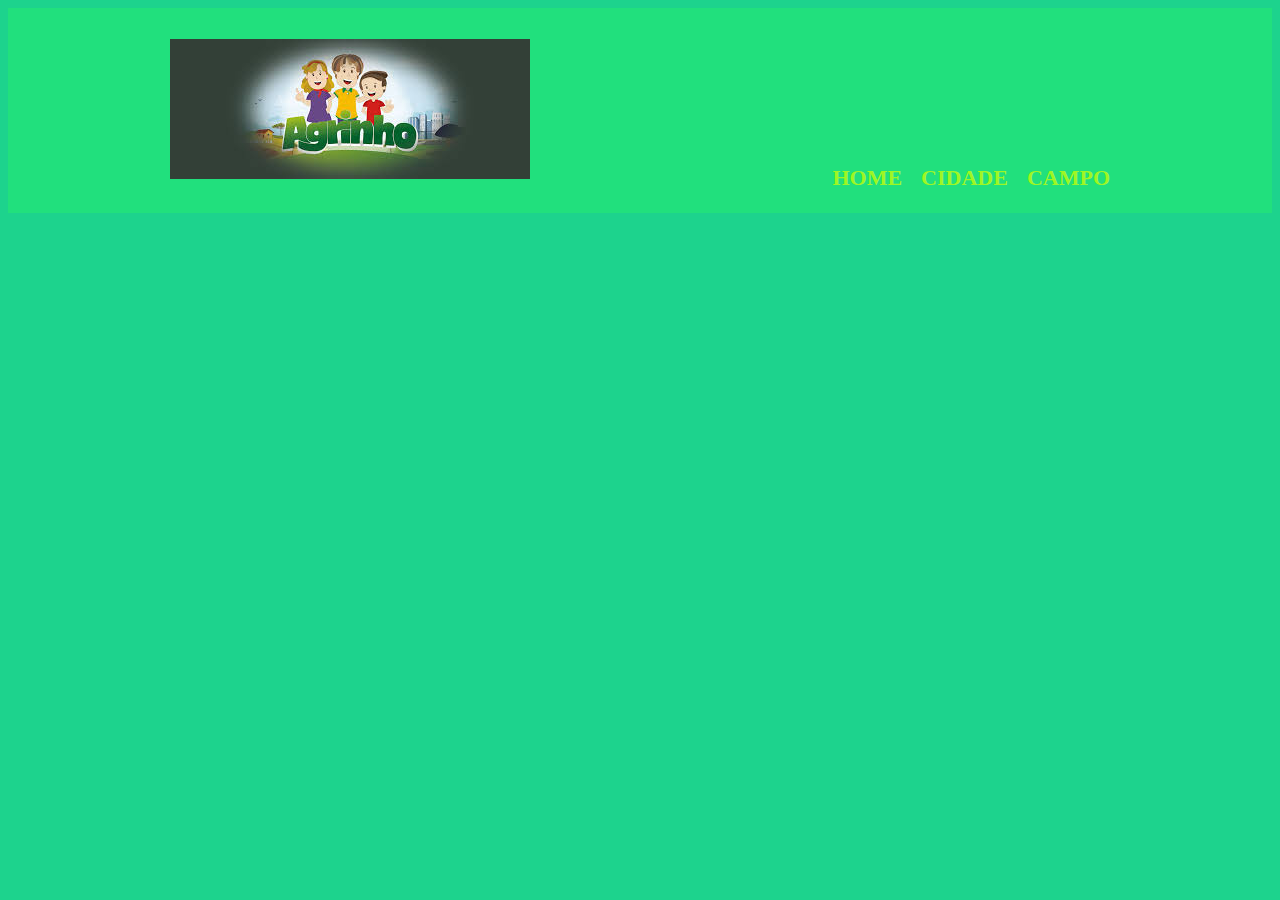
<file: index.html>
<!DOCTYPE html>
<html lang="pt-br">


	<head>
		<meta charset="UTF-8">
		<title> AGRINHO </title>

		<link rel="stylesheet" href="reset.css">
		<link rel="stylesheet" href="style.css">
	</head>

<body>
	<header>
		<div class="caixa">
			<h1><img src="download.jpeg"></h1>

			<nav>
				<ul>
					<li><a href="index.html">Home</a></li>
					<li><a href="cidade.html">cidade</a></li>
					<li><a href="campo.html">campo</a></li>
				</ul>
			</nav>
		</div>
	</header>
	<main>


</body>

</html>
</file>
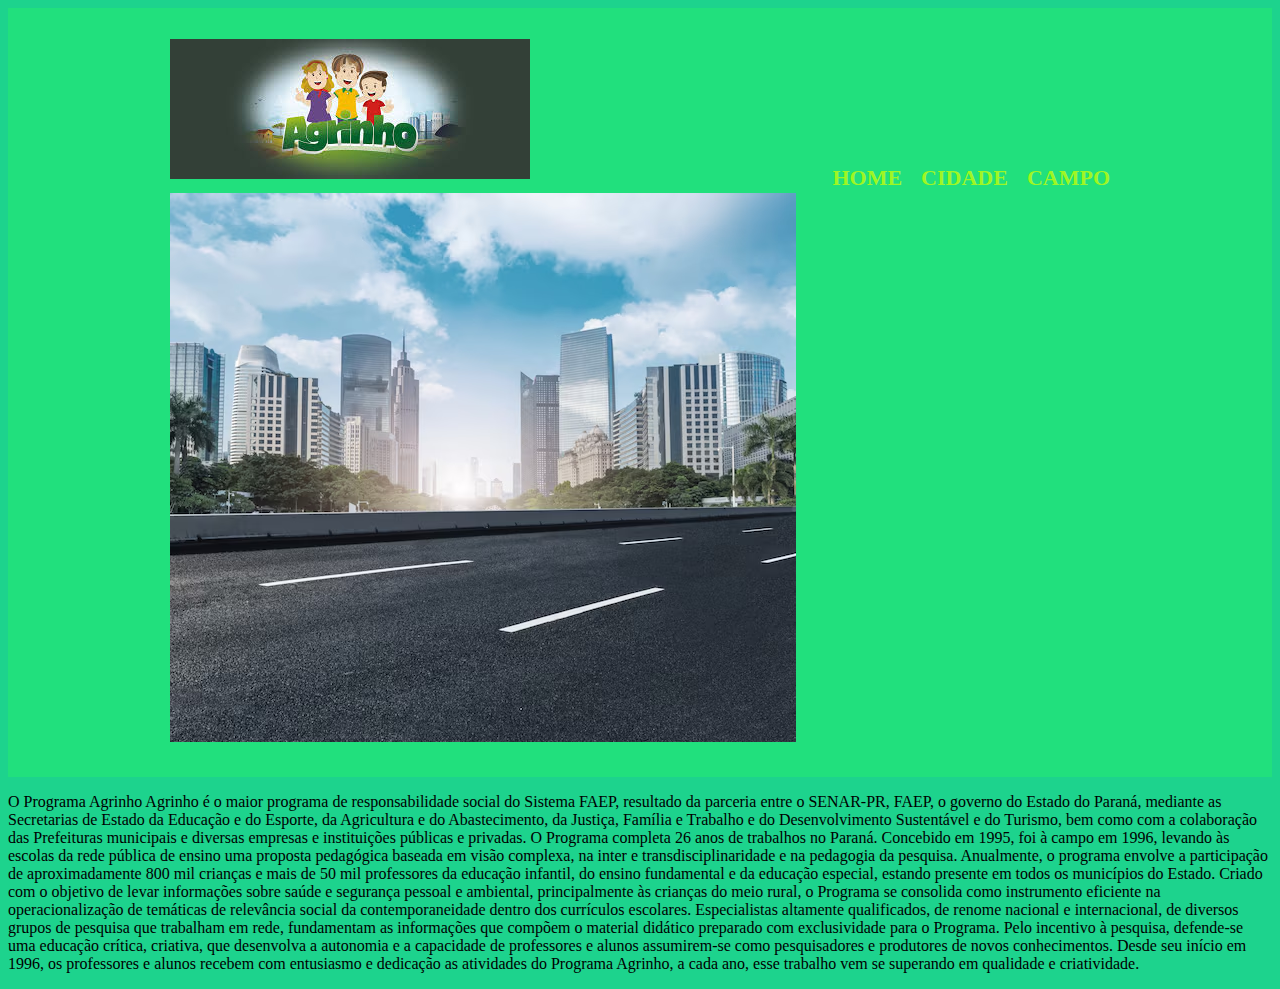
<file: cidade.html>
<!DOCTYPE html>
<html lang="pt-br">

<head>
    <meta charset="UTF-8">
    <title> AGRINHO </title>
    <link rel="stylesheet" href="reset.css">
    <link rel="stylesheet" href="style.css">
</head>

<body>
    <header>
		<div class="caixa">
			<h1><img src="download.jpeg"></h1>
            <h1><img src="cidade-e-ceu-azul_1417-1867.avif"></h1>
			<nav>
				<ul>
					<li><a href="index.html">Home</a></li>
					<li><a href="cidade.html">cidade</a></li>
					<li><a href="campo.html">campo</a></li>
				</ul>
			</nav>
		</div>
	</header>
    <h3>O Programa Agrinho
        Agrinho é o maior programa de responsabilidade social do Sistema FAEP, resultado da parceria entre o
        SENAR-PR, FAEP, o governo do Estado do Paraná, mediante as Secretarias de Estado da Educação e do Esporte,
        da Agricultura e do Abastecimento, da Justiça, Família e Trabalho e do Desenvolvimento Sustentável e do
        Turismo, bem como com a colaboração das Prefeituras municipais e diversas empresas e instituições públicas e
        privadas.

        O Programa completa 26 anos de trabalhos no Paraná. Concebido em 1995, foi à campo em 1996, levando às
        escolas da rede pública de ensino uma proposta pedagógica baseada em visão complexa, na inter e
        transdisciplinaridade e na pedagogia da pesquisa. Anualmente, o programa envolve a participação de
        aproximadamente 800 mil crianças e mais de 50 mil professores da educação infantil, do ensino fundamental e
        da educação especial, estando presente em todos os municípios do Estado.

        Criado com o objetivo de levar informações sobre saúde e segurança pessoal e ambiental, principalmente às
        crianças do meio rural, o Programa se consolida como instrumento eficiente na operacionalização de temáticas
        de relevância social da contemporaneidade dentro dos currículos escolares. Especialistas altamente
        qualificados, de renome nacional e internacional, de diversos grupos de pesquisa que trabalham em rede,
        fundamentam as informações que compõem o material didático preparado com exclusividade para o Programa. Pelo
        incentivo à pesquisa, defende-se uma educação crítica, criativa, que desenvolva a autonomia e a capacidade
        de professores e alunos assumirem-se como pesquisadores e produtores de novos conhecimentos. Desde seu
        início em 1996, os professores e alunos recebem com entusiasmo e dedicação as atividades do Programa
        Agrinho, a cada ano, esse trabalho vem se superando em qualidade e criatividade.

    </h3>

   

</body>

</html>
</file>
<file: style.css>
:root {
	--cor-principal: #1dd38d;

}

body {
	background: var(--cor-principal);
}

header {
	background: #25eb718e;
	padding: 20px 0;
}

.caixa {
	position: relative;
	width: 940px;
	margin: 0 auto;
}

nav {
	position: absolute;
	top: 110px;
	right: 0;
}

nav li {
	display: inline;
	margin: 0 0 0 15px;
}

nav a {
	text-transform: uppercase;
	color: #d0ff00bd;
	font-weight: bold;
	font-size: 22px;
	text-decoration: none;
}

.produtos {
	width: 940px;
	margin: 0 auto;
	padding: 50px 0;
}

.produtos li {
	display: inline-block;
	text-align: center;
	width: 30%;
	vertical-align: top;
	margin: 0 1.5%;
	padding: 30px 20px;
	box-sizing: border-box;

	border: 2px solid #992e2ed8;
	border-radius: 50px;

}

.produtos h2 {
	font-size: 30px;
	font-weight: bold;
}

.produto-descricao {
	font-size: 18px;
}

.produtos li:active {
	border-color: #00df43b7;
}

.produtos li:hover {
	border-color: #dfc908d5;

}

.produtos li:hover h2 {
	font-size: 40px;
}

footer {
	background: url("bg.jpg");
	text-align: center;
}

footer p {
	color: #08235fb2;
}

form {
	margin: 30px 0;
}

form label {
	display: block;
	font-size: 20px;
	margin: 0 0 10px;
}

form input,
form textarea {
	display: block;
	margin: 0 0 20px;
	padding: 10px 20px;
	width: 50%;
}

.enviar {
	width: 45px;
	padding: 15px 0;
}

.img {
	margin: 14 21 65px;
	vertical-align: auto;
}
</file>
